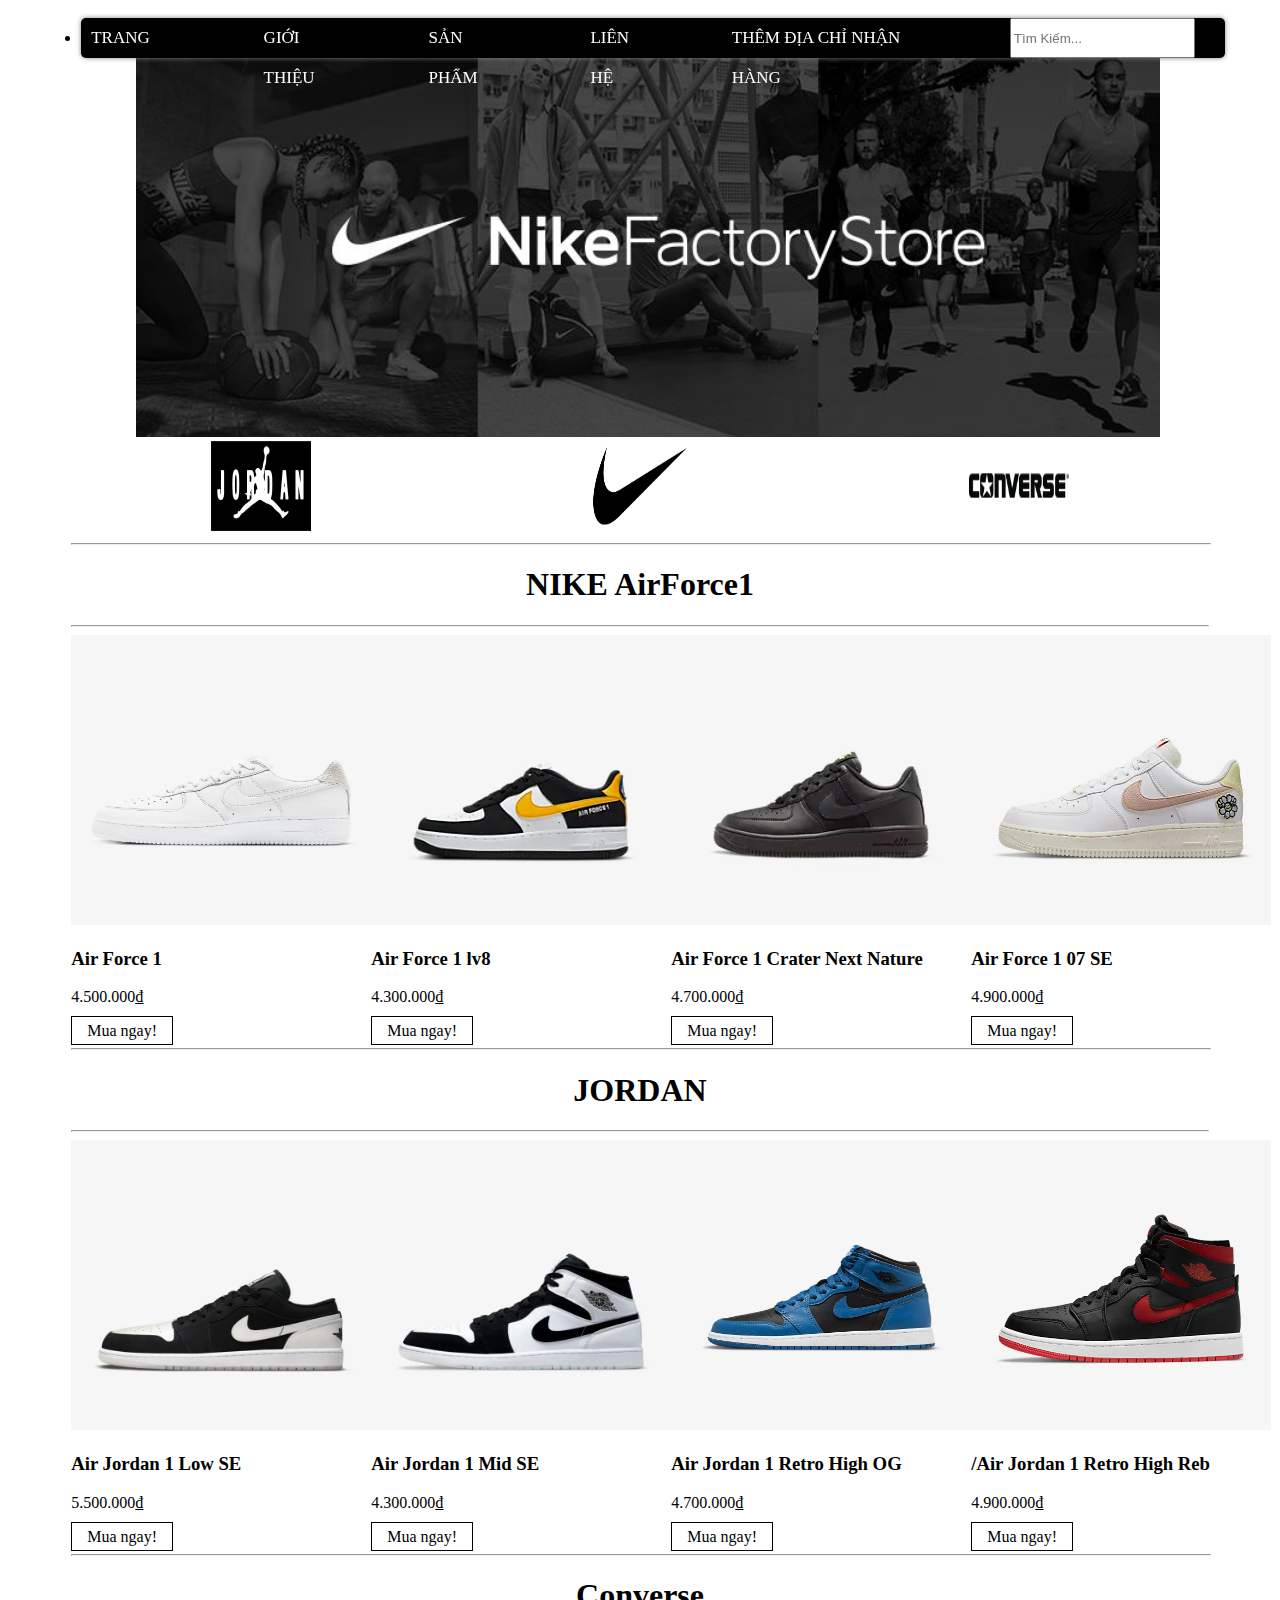
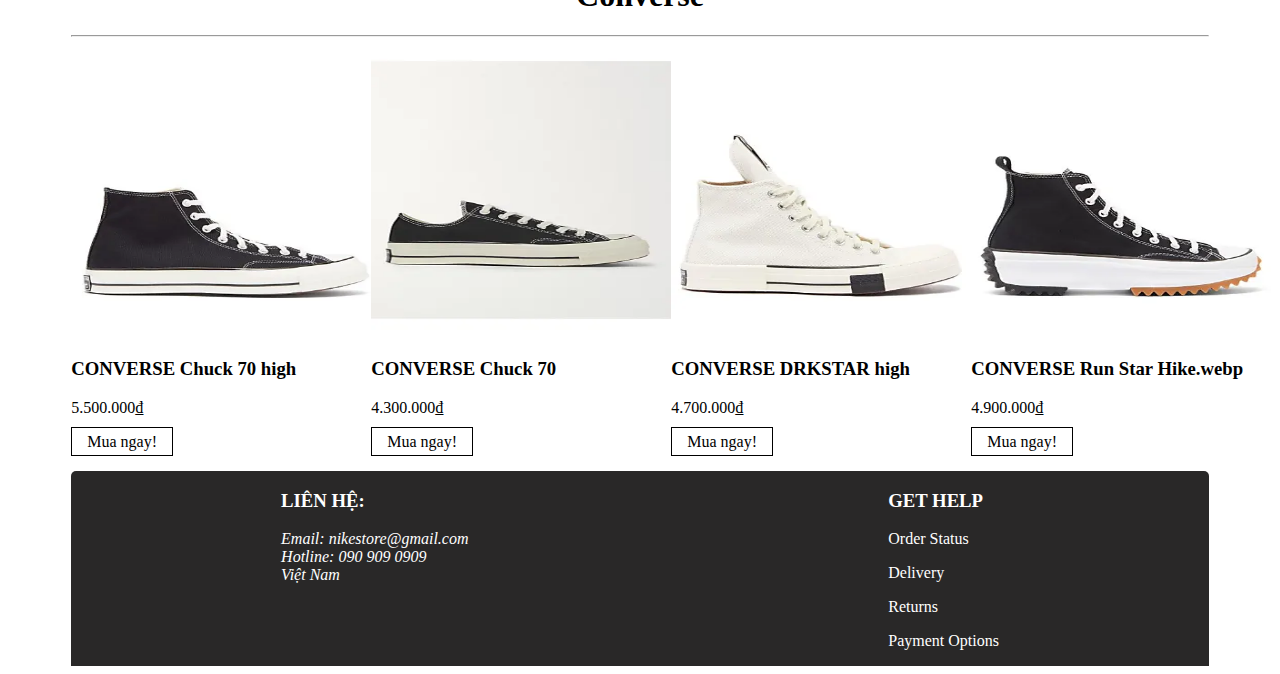
<file: index.html>
<!DOCTYPE html>
<html lang="en">

<head>
    <meta charset="utf-8" />
    <title>28-PS23729-thiện - FPT Polytechnic</title>
    <link rel="stylesheet" href="Style.css">
</head>


<body>
    <div class="container">
        <header>
            <ul class="header-info">
                <li><a href="HOME.html">TRANG CHỦ</a></li>
                <li><a href="GioiThieu.html">GIỚI THIỆU</a></li>
                <li><a href="Sanpham.html">SẢN PHẨM</a>
                <li><a href="LienHe.html">LIÊN HỆ</a></li>
                <li><a href="Form.html">THÊM ĐỊA CHỈ NHẬN HÀNG</a></li>
                <input type="search" placeholder="Tìm Kiếm...">
            </ul>
            <img src="Image/Banner2.jpg">
        </header>
        <div class="banner">
            <div class="content">
                <img src="Image/Jordan.jpg" alt="">
            </div>
            <div class="content">
                <img src="Image/nike.png" alt="">
            </div>
            <div class="content">
                <img src="Image/converse.png" alt="">
            </div>
        </div>
        <div class="course">
            <div class="PR">
                <hr style="width: 100%;">
                <h1 style="text-align: center;">NIKE AirForce1</h1>
                <hr>
            </div>
            <div class="left">
                <div class="content">
                    <img src="Image/Nike Air Force 1.webp" alt="">
                    <h3>Air Force 1</h3>
                    <p>
                        4.500.000₫
                    </p>
                    <a href="Form.html">Mua ngay!</a>
                </div>
                <div class="content">
                    <img src="Image/Nike Air Force 1 LV8.webp" alt="">
                    <h3>Air Force 1 lv8 </h3>
                    <p>
                        4.300.000₫
                    </p>
                    <a href="Form.html">Mua ngay!</a>
                </div>
                <div class="content">
                    <img src="Image/Nike Air Force 1 Crater Next Nature.webp"">
                    <h3>Air Force 1 Crater Next Nature </h3>
                    <p>
                        4.700.000₫
                    </p>
                    <a href=" Form.html">Mua ngay!</a>
                </div>
                <div class="content">
                    <img src="Image/Nike Air Force 1 '07 SE.webp" alt="">
                    <h3>Air Force 1 07 SE</h3>
                    <p>
                        4.900.000₫
                    </p>
                    <a href="Form.html">Mua ngay!</a>
                </div>
            </div>
        </div>
        <div class="course">
            <div class="PR">
                <hr style="width: 100%;">
                <h1 style="text-align: center;">JORDAN</h1>
                <hr>
            </div>
            <div class="left">
                <div class="content">
                    <img src="Image/Air Jordan 1 Low SE.webp" alt="">
                    <h3>Air Jordan 1 Low SE</h3>
                    <p>
                        5.500.000₫
                    </p>
                    <a href="Form.html">Mua ngay!</a>
                </div>
                <div class="content">
                    <img src="Image/Air Jordan 1 Mid SE.webp" alt="">
                    <h3>Air Jordan 1 Mid SE </h3>
                    <p>
                        4.300.000₫
                    </p>
                    <a href="Form.html">Mua ngay!</a>
                </div>
                <div class="content">
                    <img src="Image/Air Jordan 1 Retro High OG.webp" alt="">
                    <h3>Air Jordan 1 Retro High OG</h3>
                    <p>
                        4.700.000₫
                    </p>
                    <a href="Form.html">Mua ngay!</a>
                </div>
                <div class="content">
                    <img src="Image/Air Jordan 1 Retro High Reb.webp" alt="">
                    <h3>/Air Jordan 1 Retro High Reb</h3>
                    <p>
                        4.900.000₫
                    </p>
                    <a href="Form.html">Mua ngay!</a>
                </div>
            </div>
        </div>
        <div class="course">
            <div class="PR">
                <hr style="width: 100%;">
                <h1 style="text-align: center;">Converse</h1>
                <hr>
            </div>
            <div class="left">
                <div class="content">
                    <img src="Image/CONVERSE Chuck 70 high.webp" alt="">
                    <h3>CONVERSE Chuck 70 high</h3>
                    <p>
                        5.500.000₫
                    </p>
                    <a href="Form.html">Mua ngay!</a>
                </div>
                <div class="content">
                    <img src="Image/CONVERSE Chuck 70.webp" alt="">
                    <h3>CONVERSE Chuck 70</h3>
                    <p>
                        4.300.000₫
                    </p><a href="Form.html">Mua ngay!</a>
                </div>
                <div class="content">
                    <img src="Image/CONVERSE DRKSTAR high.webp" alt="">
                    <h3>CONVERSE DRKSTAR high</h3>
                    <p>
                        4.700.000₫
                    </p>
                    <a href="Form.html">Mua ngay!</a>
                </div>
                <div class="content">
                    <img src="Image/CONVERSE Run Star Hike.webp" alt="">
                    <h3>CONVERSE Run Star Hike.webp</h3>
                    <p>
                        4.900.000₫
                    </p>
                    <a href="Form.html">Mua ngay!</a>
                </div>
            </div>

        </div>

    <footer>
        <div class="information">
            <div class="lienhe">
                <h3>LIÊN HỆ:</h3>
                <p><i class="Email"> Email: nikestore@gmail.com</i><br>
                    <i class="phone"> Hotline: 090 909 0909</i>
                    <br>
                    <i class="dc">Việt Nam</i>
                </p>
            </div>
            <div class="lienhe">
                <h3>GET HELP</h3>
                <p>Order Status</p>
                <p>Delivery</p>
                <p>Returns</p>
                <p>Payment Options</p>
            </div>
        </div>
    </footer>
    </div>
</body>

</html>
</file>
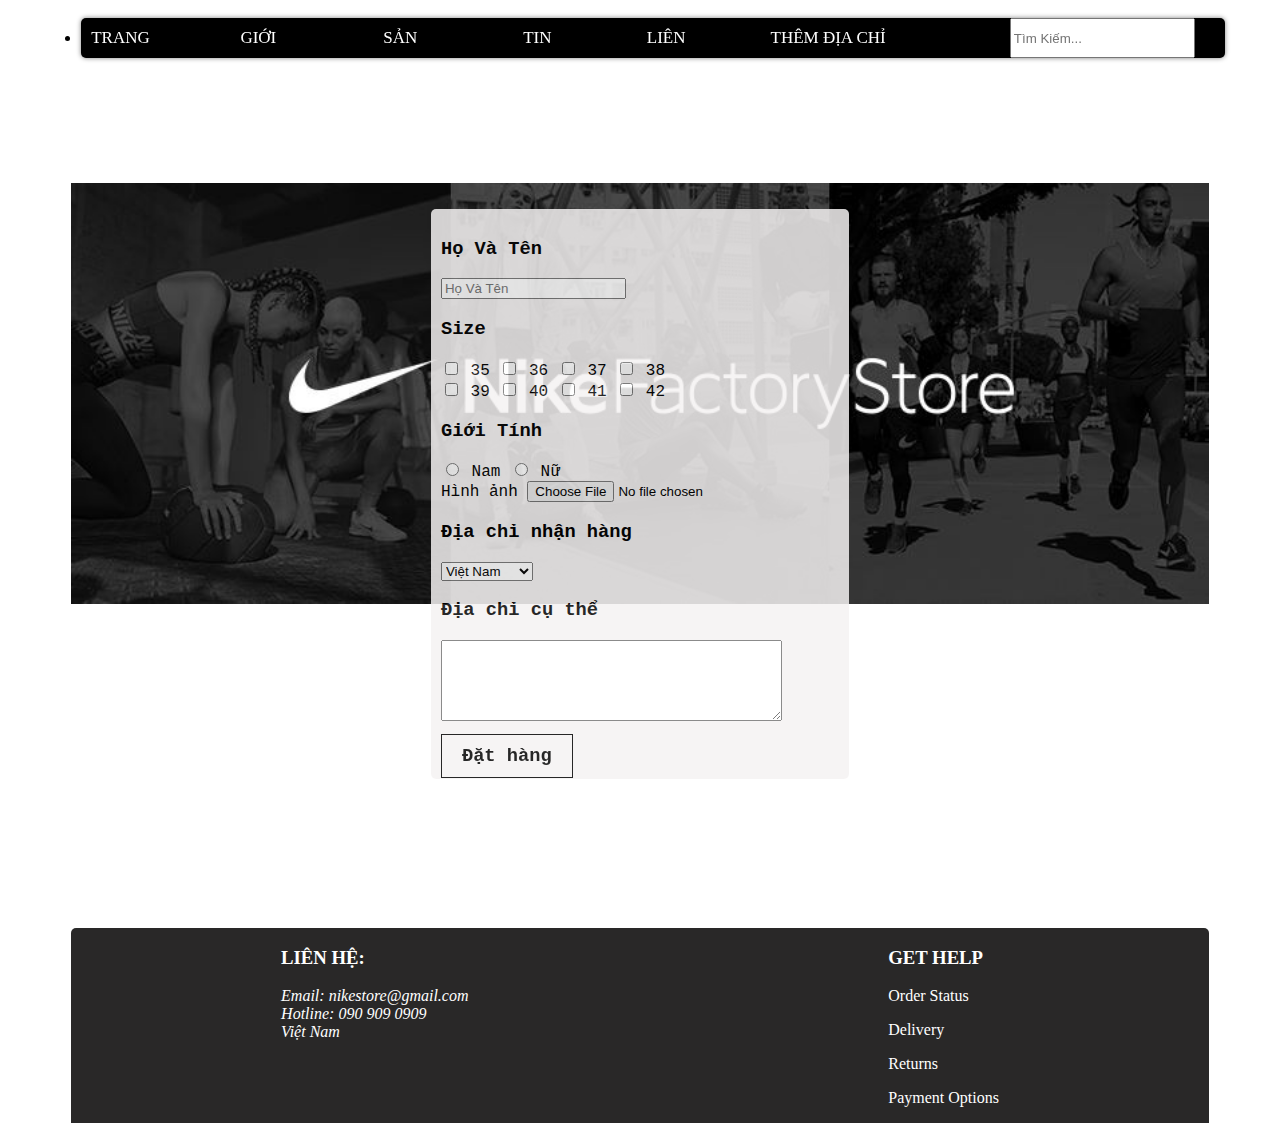
<file: Form.html>
<!DOCTYPE html>
<html lang="en">

<head>
    <meta charset="utf-8" />
    <title>28-PS23729-thiện - FPT Polytechnic</title>
    <link rel="stylesheet" href="Style.css">
    <style>
        .all {
            width: 100%;
            height: 100vh;
            display: flex;
            justify-content: center;
            align-items: center;
            font-family: 'Courier New', Courier, monospace;
        }

        .dangki {
            width: 1200px;
            height: 550px;
            background-image: url(Image/Banner2.jpg);
            background-repeat: no-repeat;
            background-size: 100%;
        }

        form {
            padding: 10px;
            width: 35%;
            height: 550px;
            margin: 0px auto;
            background-color: rgb(245, 243, 243);
            opacity: 0.85;
            margin-top: 26px;
            border-radius: 5px;
        }

        .dangki a {
            border: 1px solid black;
            box-shadow: 30px;
            width: 80px;
            padding: 10px 20px;
            color: black;
            text-decoration: none;
        }
        .dangki a:hover {
            background-color: gray;
            color: aliceblue;
            transform: scale(1.1);
            opacity: 0.8;
        }
    </style>
</head>

<body>
    <div class="container">
        <header>
            <ul class="header-info">
                <li><a href="HOME.html">TRANG CHỦ</a></li>
                <li><a href="GioiThieu.html">GIỚI THIỆU</a></li>
                <li><a href="Sanpham.html">SẢN PHẨM</a>
                <li><a href="TinTuc.html">TIN TỨC</a></li>
                <li><a href="LienHe.html">LIÊN HỆ</a></li>
                <li><a href="Form.html">THÊM ĐỊA CHỈ NHẬN HÀNG</a></li>
                <input type="search" placeholder="Tìm Kiếm...">
            </ul>
        </header>
        <div class="all">
            <div class="dangki">
                <form>
                    <h3>Họ Và Tên</h3>
                    <input type="text" placeholder="Họ Và Tên">
                    <br>
                    <h3>Size</h3>
                    <input type="checkbox" name="size">
                    <label for="size">35</label>
                    <input type="checkbox" name="size">
                    <label for="size">36</label>
                    <input type="checkbox" name="size">
                    <label for="size">37</label>
                    <input type="checkbox" name="size">
                    <label for="size">38</label>
                    <br>
                    <input type="checkbox" name="size">
                    <label for="size">39</label>
                    <input type="checkbox" name="size">
                    <label for="size">40</label>
                    <input type="checkbox" name="size">
                    <label for="size">41</label>
                    <input type="checkbox" name="size">
                    <label for="size">42</label>
                    <br>
                    <h3>Giới Tính</h3>
                    <input type="radio" name="gioitinh">
                    <label for="gioitinh">Nam</label>
                    <input type="radio" name="gioitinh">
                    <label for="gioitinh">Nữ</label>
                    <br>
                    <label for="file">Hình ảnh</label>
                    <input type="file">
                    <br>
                    <h3>Địa chỉ nhận hàng</h3>
                    <select>
                        <option value="vietnam">Việt Nam</option>
                        <option value="lao">Lào</option>
                        <option value="trungquoc">Trung Quốc</option>
                        <option value="nhatban">Nhật Bản</option>
                        <option value="campuchia">Campuchia</option>
                    </select>
                    <h3>Địa chỉ cụ thể</h3>
                    <textarea name="ghichu" rows="5" cols="40"></textarea>
                    <br>
                    <h3><a href="#">Đặt hàng</a></h3>
                    
                </form>
            </div>
        </div>
        <footer>
            <div class="information">
                <div class="lienhe">
                    <h3>LIÊN HỆ:</h3>
                    <p><i class="Email"> Email: nikestore@gmail.com</i><br>
                        <i class="phone"> Hotline: 090 909 0909</i>
                        <br>
                        <i class="dc">Việt Nam</i>
                    </p>
                </div>
                <div class="lienhe">
                    <h3>GET HELP</h3>
                    <p>Order Status</p>
                    <p>Delivery</p>
                    <p>Returns</p>
                    <p>Payment Options</p>
                </div>
            </div>
        </footer>
    </div>
</body>

</html>
</file>
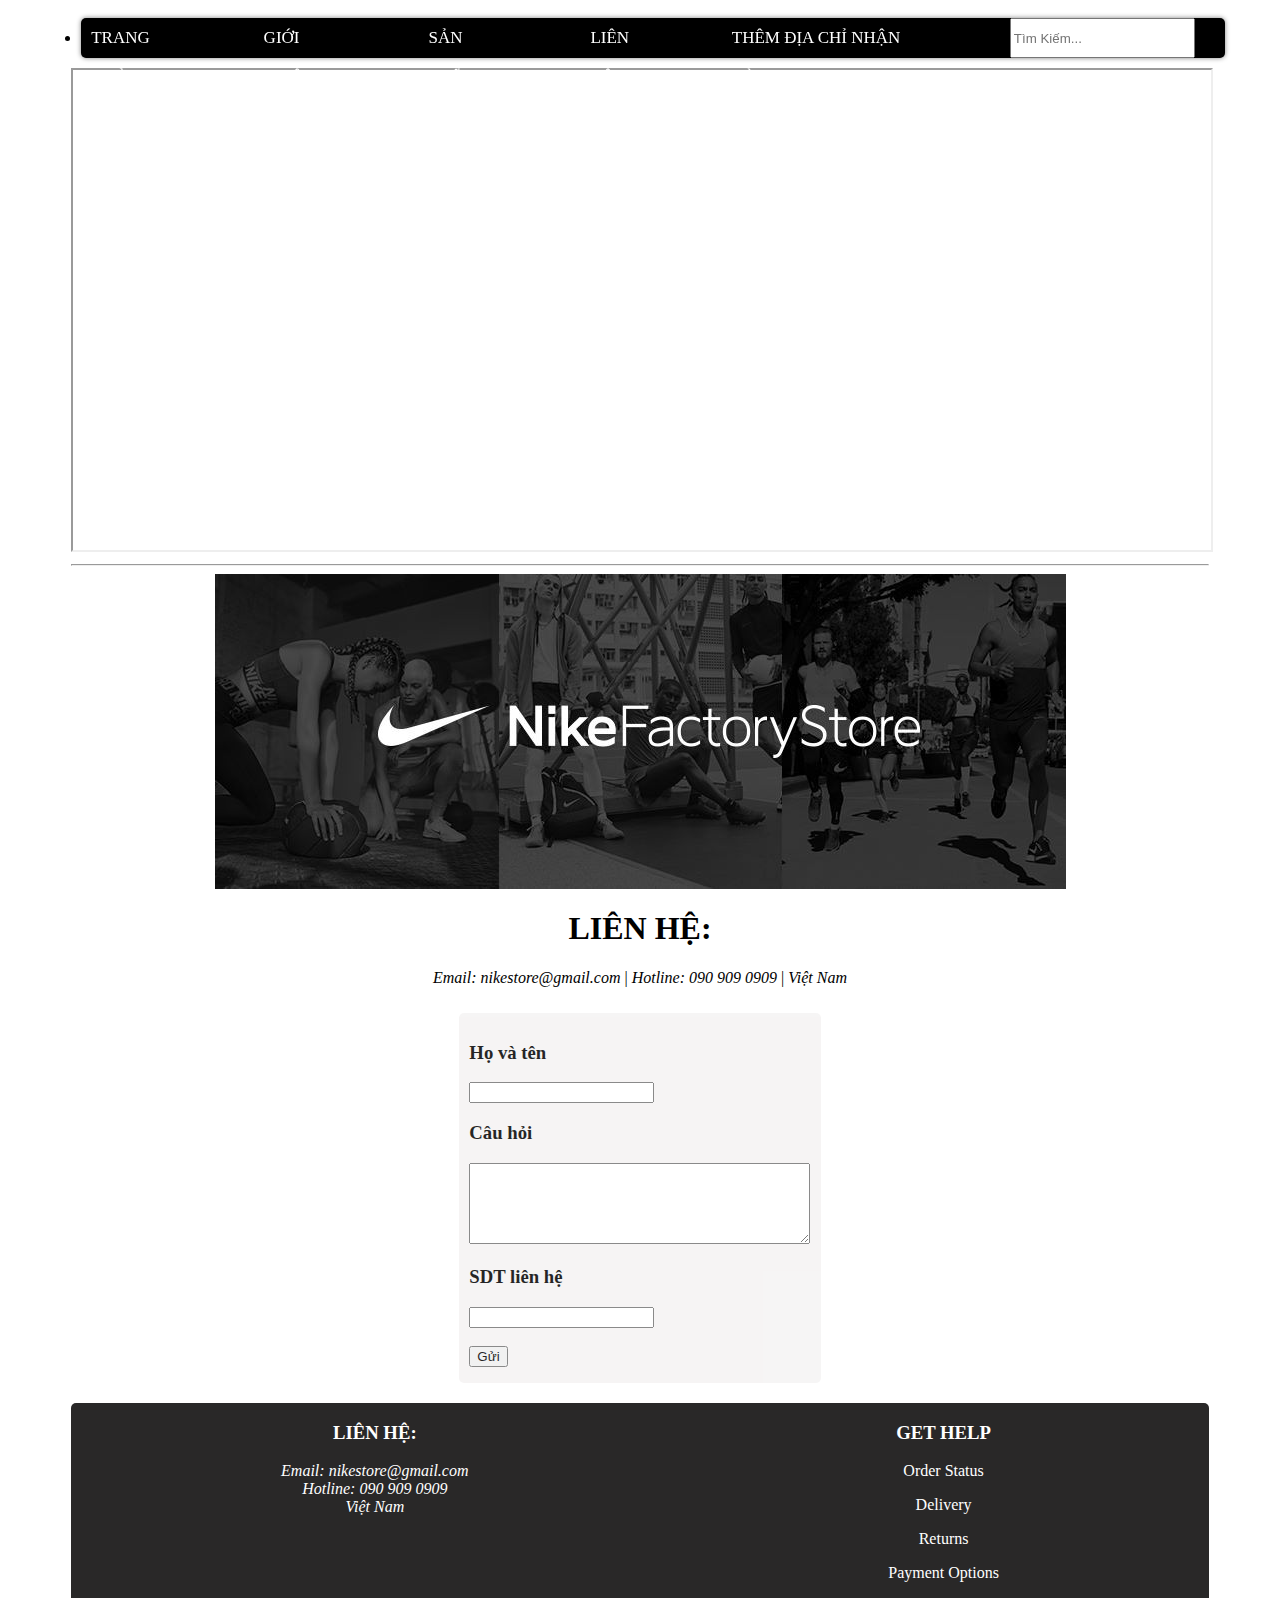
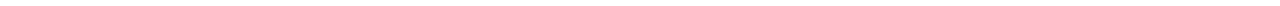
<file: Lienhe.html>
<!DOCTYPE html>
<html lang="en">

<head>
    <meta charset="utf-8" />
    <title>28-PS23729-thiện - FPT Polytechnic</title>
    <link rel="stylesheet" href="Style.css">
    <style>
        iframe{
            margin-top: 60px;
        }
        .course img{
            margin: 0px auto;
            display: flex;
            justify-content: space-around;
        }
        .lienhe{
            text-align: center;
        }
        form {
            padding: 10px;
            width: 30%;
            height: 350px;
            margin: 0px auto;
            background-color: rgb(245, 243, 243);
            opacity: 0.85;
            margin-top: 26px;
            border-radius: 5px;
        }

    </style>
</head>

<body>
    <div class="container">
        <header>
            <ul class="header-info">
                <li><a href="HOME.html">TRANG CHỦ</a></li>
                <li><a href="GioiThieu.html">GIỚI THIỆU</a></li>
                <li><a href="Sanpham.html">SẢN PHẨM</a>
                <li><a href="LienHe.html">LIÊN HỆ</a></li>
                <li><a href="Form.html">THÊM ĐỊA CHỈ NHẬN HÀNG</a></li>
                <input type="search" placeholder="Tìm Kiếm...">
            </ul>
            <iframe src="https://www.google.com/maps/d/embed?mid=1LFNjXW3tyKdcNaQYWm8xUgqJwctv2mnM&ehbc=2E312F"
                width="100%" height="480" ></iframe>
        </header>
        <div class="course">
            <hr>
            <img src="Image/Banner2.jpg">
                <div class="lienhe">
                    <h1>LIÊN HỆ:</h1>
                    <p><i class="Email"> Email: nikestore@gmail.com</i>     |
                        <i class="phone"> Hotline: 090 909 0909</i>     |
                        <i class="dc">Việt Nam</i>
                </div>
            </p>
        </div>
        <form>
            <h3>Họ và tên</h3>
            <input type="text" name="vande">
            <h3>Câu hỏi</h3>
            <textarea name="ghichu" rows="5" cols="40"></textarea>
            <h3>SDT liên hệ</h3>
            <input type="tel" name="sdt;">
            <br>
            <br>
            <input type="submit" value="Gửi">
        </form>
        <footer>
            <div class="information">
                <div class="lienhe">
                    <h3>LIÊN HỆ:</h3>
                    <p><i class="Email"> Email: nikestore@gmail.com</i><br>
                        <i class="phone"> Hotline: 090 909 0909</i>
                        <br>
                        <i class="dc">Việt Nam</i>
                    </p>
                </div>
                <div class="lienhe">
                    <h3>GET HELP</h3>
                    <p>Order Status</p>
                    <p>Delivery</p>
                    <p>Returns</p>
                    <p>Payment Options</p>
                </div>
            </div>
        </footer>
    </div>
</body>

</html>
</file>
<file: Style.css>
body{
    padding: 0px;
    margin: 8px;
}
.container {
    width: 90%;
    margin: 0px auto;
    align-items: center;
}
.container .header-info {
    width: 87%;
    margin: 10px;
    padding: 0px;
    display: flex;
    background-color: black;
    box-shadow: 0 0 5px grey;
    border-radius: 5px;
    height: 40px;
    padding-right: 30px;
    position: fixed;
    }
    .header-info>li>a {
        padding-left: 10px;
        display: block;
        color: white;
        text-decoration: none;
        font-size: 17px;
        line-height: 40px;
        padding-right: 75px;
    }
    .header-info>li>a:hover{
        transform: scale(1.1);
        opacity: 0.8;
    }
    .banner .content img{
        width: 100px;
        height: 90px;
    }
   .banner{
    width: 100%;
    height: auto;
    display: flex;
    justify-content: space-around;
    }
.container header img {
    width: 90%;
    margin-top: 50px;
    margin-left: 65px;
}
.container .cursor img {
    width: 200px;
    height: 190px;
    margin: 50px;
}
.left{
    display: flex;
    justify-content: space-around;
}
.content img{
    width: 300px;
    height: 290px;
}
.content img:hover{
    transform: scale(1.1);
    opacity: 0.8;
}
.content a{
    border: 1px solid black;
    box-shadow: 30px;
    width: 80px;
    padding: 5px 15px;
    color: black;
    text-decoration: none;
}
.content a:hover{
    background-color: gray;
    color: aliceblue;
    transform: scale(1.1);
    opacity: 0.8;
}
.container footer {
    color: white;
    border-radius: 5px 5px 0px 0px;
    display: flex;
    flex-direction: column;
    width: 100%;
    background-color: rgb(41, 40, 40);
    margin-top: 20px;
}
.container footer .information {
    width: 100%;
    display: flex;
    justify-content: space-around;
}
</file>
